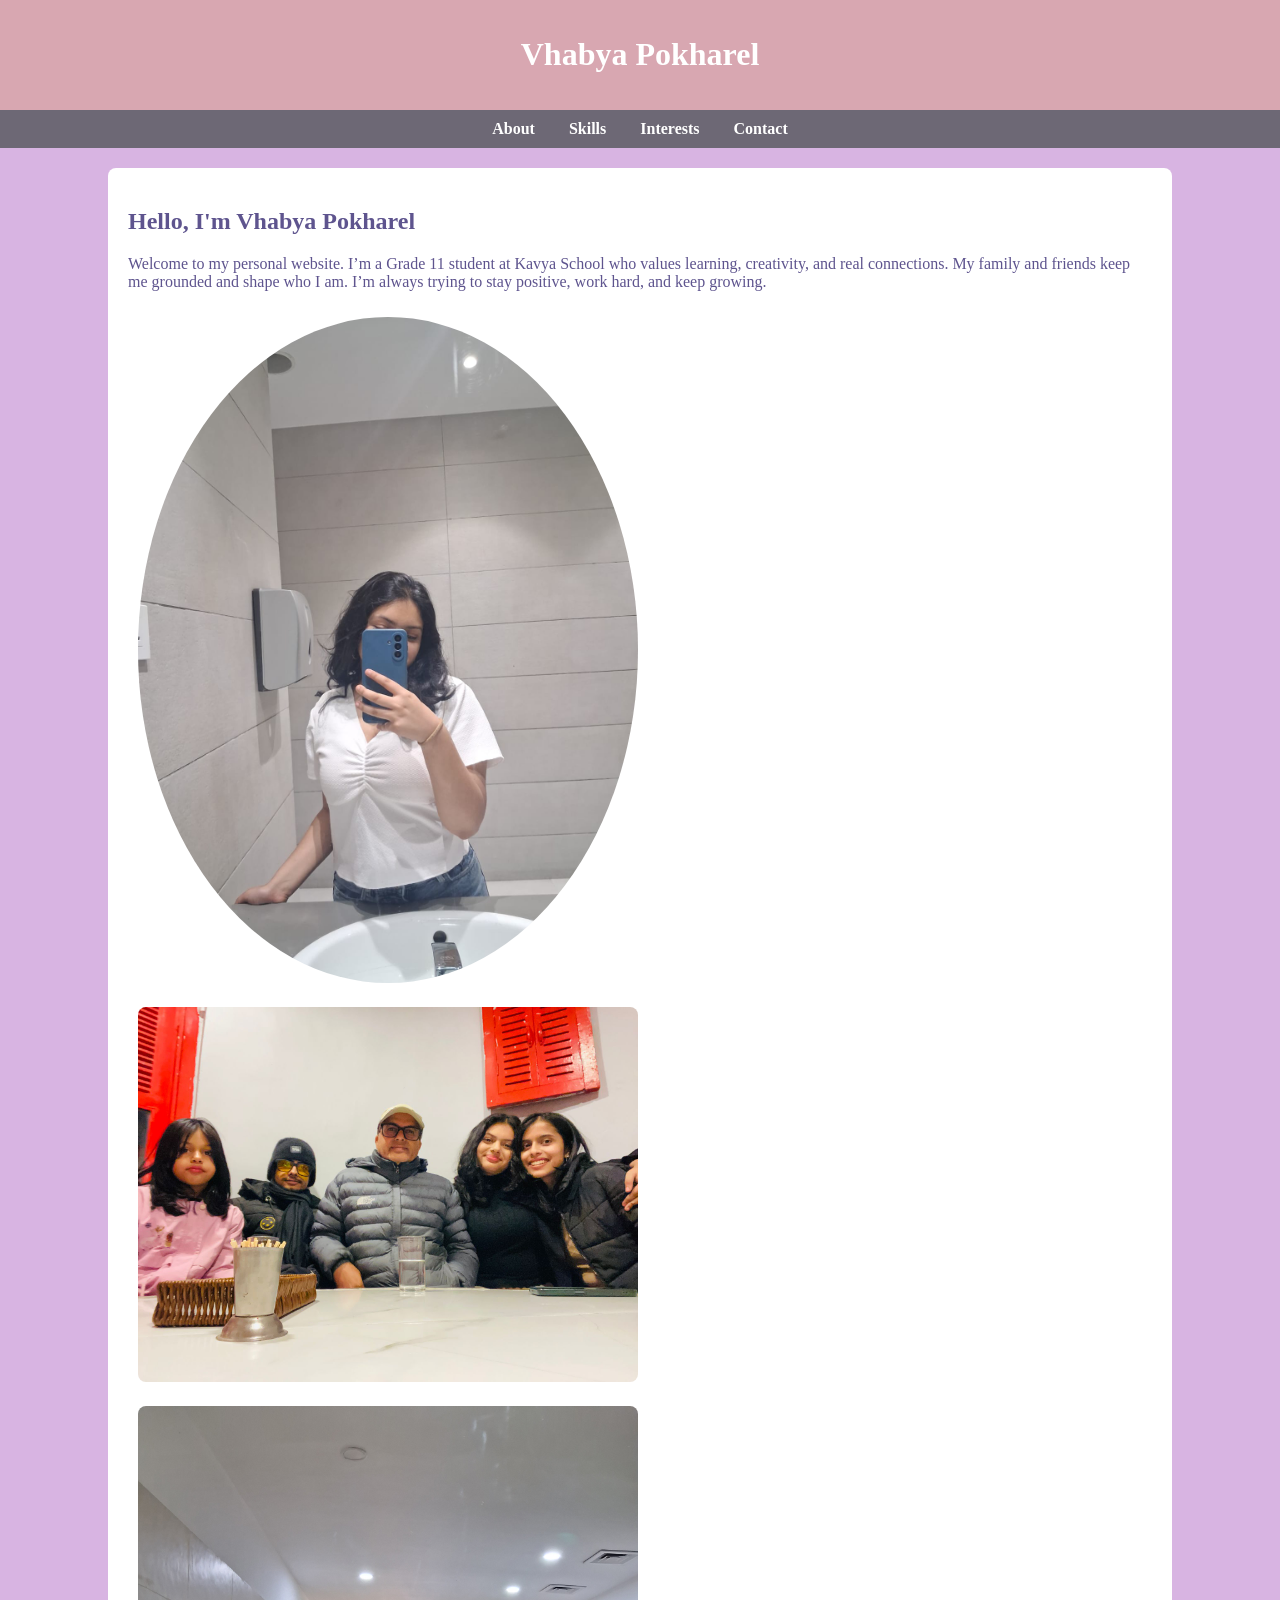
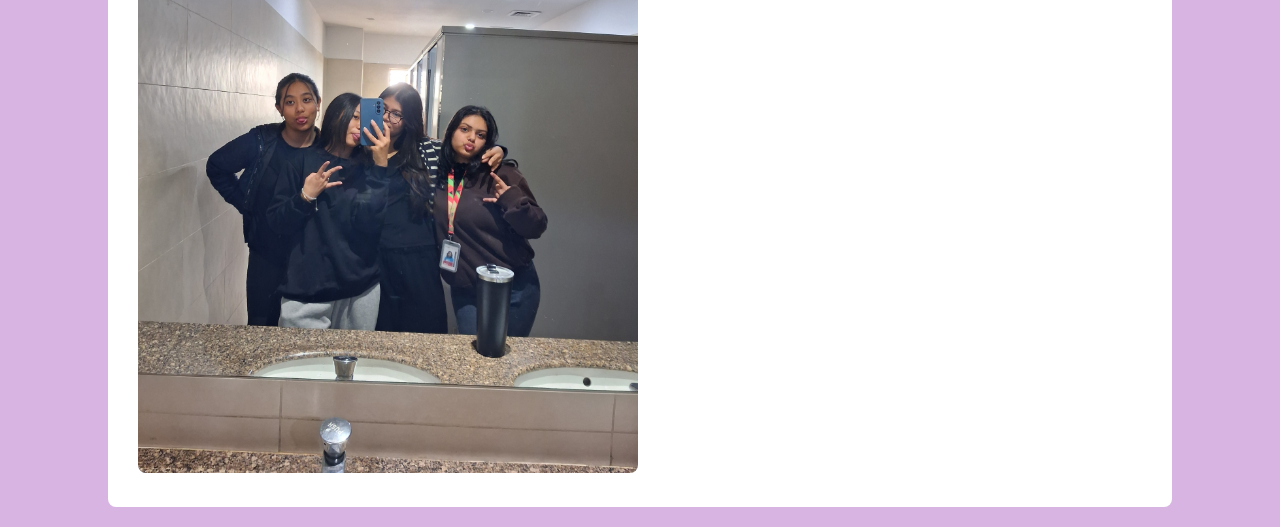
<file: index.html>
<!DOCTYPE html>
<html lang="en">
<head>
    <meta charset="UTF-8">
    <title>Vhabya Pokharel</title>
    <link rel="stylesheet" href="style.css">
</head>
<body>
    <header><h1>Vhabya Pokharel</h1></header>
    <nav>
        <a href="index.html">About</a>
        <a href="skills.html">Skills</a>
        <a href="interests.html">Interests</a>
        <a href="contact.html">Contact</a>
    </nav>
    <div class="container">
        <h2>Hello, I'm Vhabya Pokharel</h2>
        <p>Welcome to my personal website. I’m a Grade 11 student at Kavya School who values learning, creativity, and real connections. My family and friends keep me grounded and shape who I am. I’m always trying to stay positive, work hard, and keep growing.</p>
      
<div class="images">
    <img src="me.jpeg" alt="My Photo" style="width:500px; border-radius:50%; margin:10px;">
    <img src="baba.jpeg" alt="Family" style="width:500px; border-radius:8px; margin:10px;">
    <img src="Us.jpg" alt="Friends" style="width:500px; border-radius:8px; margin:10px;">
    </div>
</body>
</html>
</file>
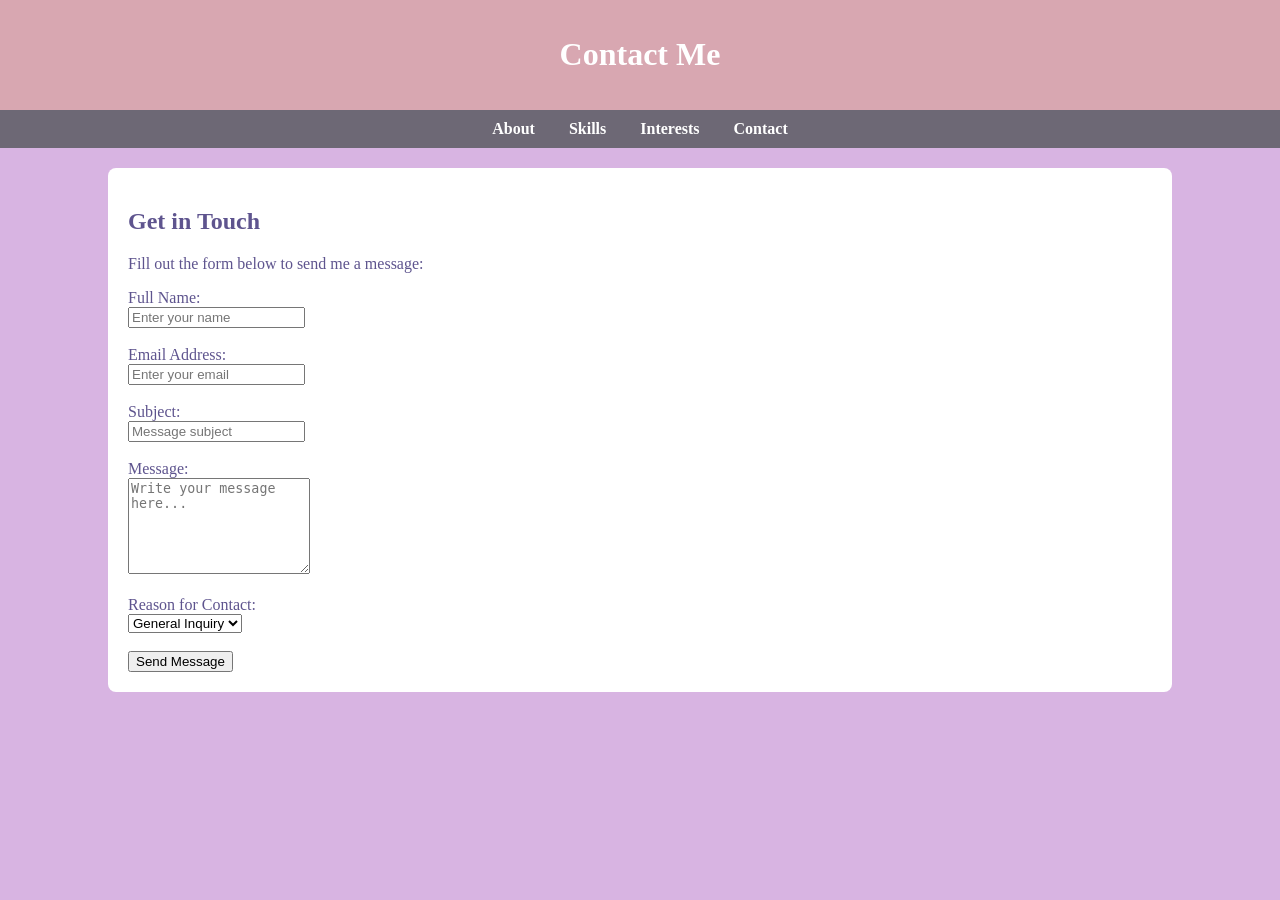
<file: contact.html>
<!DOCTYPE html>
<html lang="en">
<head>
    <meta charset="UTF-8">
    <title>Vhabya Pokharel</title>
    <link rel="stylesheet" href="style.css">
</head>
<body>
    <header><h1>Contact Me</h1></header>
    <nav>
        <a href="index.html">About</a>
        <a href="skills.html">Skills</a>
        <a href="interests.html">Interests</a>
        <a href="contact.html">Contact</a>
    </nav>
    <div class="container">
        <h2>Get in Touch</h2>
        <p>Fill out the form below to send me a message:</p>
        
        <form action="#" method="post">

            <label for="name">Full Name:</label><br>
            <input type="text" id="name" name="name" placeholder="Enter your name" required><br><br>

          
            <label for="email">Email Address:</label><br>
            <input type="email" id="email" name="email" placeholder="Enter your email" required><br><br>

         
            <label for="subject">Subject:</label><br>
            <input type="text" id="subject" name="subject" placeholder="Message subject" required><br><br>

  
            <label for="message">Message:</label><br>
            <textarea id="message" name="message" rows="6" placeholder="Write your message here..." required></textarea><br><br>


            <label for="reason">Reason for Contact:</label><br>
            <select id="reason" name="reason">
                <option value="general">General Inquiry</option>
                <option value="collaboration">Collaboration</option>
                <option value="feedback">Feedback</option>
            </select><br><br>

            <button type="submit">Send Message</button>
        </form>
    </div>
</body>
</html>
</file>
<file: style.css>
body {
    font-family: Times New Roman, sans-serif;
    margin: 0;
    padding: 0;
    background: #D8B4E2;
    color: #5E548E;
}

header {
    background: #D8A7B1;
    color: white;
    padding: 15px 0;
    text-align: center;
}

nav {
    background: #6D6875;
    padding: 10px;
    text-align: center;
}

nav a {
    color: white;
    text-decoration: none;
    margin: 0 15px;
    font-weight: bold;
}

nav a:hover {
    color: #4a90e2;
}

.container {
    width: 80%;
    margin: 20px auto;
    background: white;
    padding: 20px;
    border-radius: 8px;
}
</file>
